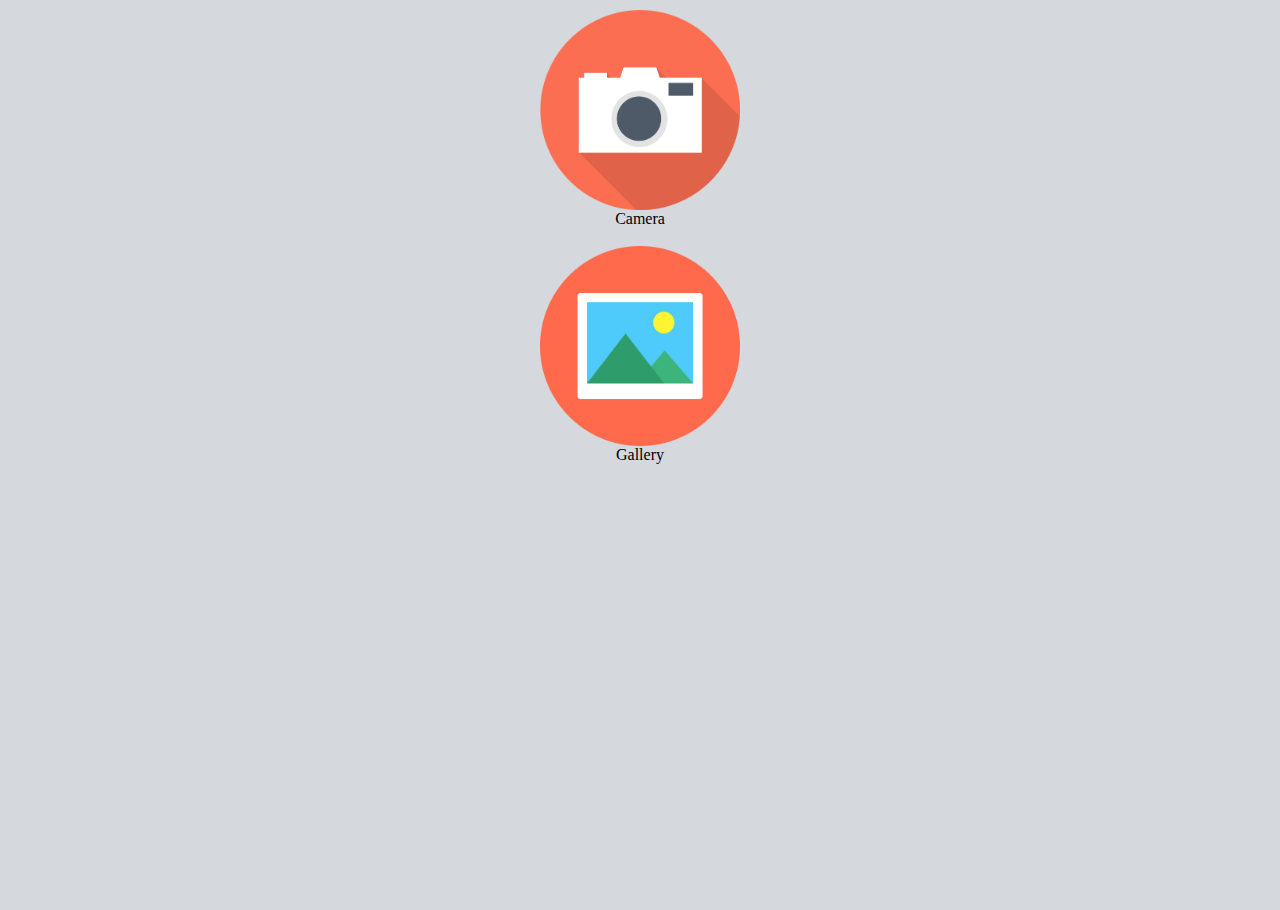
<file: index.html>
<html lang=”en”>
	<head>
		<meta charset="utf-8">
		<meta http-equiv="x-ua-compatible" content="ie=edge">
		<meta name="viewport" content="width=device-width, initial-scale=1, shrink-to-fit=no">

		<!-- Name of the app -->
		<title>Camera App</title>

		<!-- Link to main style sheet -->
		<link rel="stylesheet" href="style.css"> 
	</head>
	<body style="background-color:#D5D8DC">
		<div class="img-container">
			<a href="camera.html"><img src="camera.png" alt="camera" style="width:200px; height:200px;"></a><br>
			<label>Camera</label><br><br>
			<a href="#"><img src="gallery.png" alt="gallery" style="width:200px; height:200px;"></a><br>
			<label>Gallery</label>
		</div>
	</body>
</html>
</file>
<file: style.css>
html, body{
  margin: 0;
  padding: 0;
  height: 100%;
  width: 100%;
}

.img-container{
    text-align: center;
    margin-top: 10px;
}

#camera, #camera--view, #camera--sensor, #camera--output{
    position: fixed;
    height: 100%;
    width: 100%;
    object-fit: cover;
}

#camera--view, #camera--sensor, #camera--output{
    -webkit-transform: scaleX(-1);
    transform: scaleX(-1);
    filter: FlipH;
} 

/* 
#camera--viewback{
    transform: scaleX(-1);
    filter: FlipH;
} */

/* #camera, #camera--viewback, #camera--sensor, #camera--output{
    position: fixed;
    height: 100%;
    width: 100%;
    object-fit: cover;
} */

/* will fix front-end */
/* removing this will fix back-end */
/* #camera--view{
    -webkit-transform: scaleX(-1);
    transform: scaleX(-1);
} */

#camera--trigger{
    width: 150px;
    background-color: black;
    color: white;
    font-size: 16px;
    border-radius: 30px;
    border: none;
    padding: 15px 20px;
    text-align: center;
    box-shadow: 0 5px 10px 0 rgba(0,0,0,0.2);
    position: fixed;
    bottom: 30px;
    left: calc(55% - 100px);
}

#camera--switch{
    width: 90px;
    background-color: transparent;
    font-size: 16px;
    border: none;
    padding: 15px 20px;
    text-align: right;
    position: fixed;
    bottom: 30px;
    left: calc(70% - 100px);
    margin-left: 100px;
}

#camera--front{
    width: 90px;
    background-color: white;
    font-size: 16px;
    text-align: center;
    position: fixed;
    bottom: 40px;
    left: calc(70% - 100px);
    margin-left: 100px;
}

#camera--back{
    width: 90px;
    background-color: white;
    font-size: 16px;
    text-align: center;
    position: fixed;
    bottom: 70px;
    left: calc(70% - 100px);
    margin-left: 100px;
}

#save--image{
    width: 90px;
    background-color: transparent;
    font-size: 16px;
    border: none;
    padding: 15px 20px;
    text-align: left;
    position: fixed;
    bottom: 30px;
    left: calc(30% - 100px);
}

.taken{
    height: 100px!important;
    width: 100px!important;
    transition: all 0.5s ease-in;
    border: solid 3px white;
    box-shadow: 0 5px 10px 0 rgba(0,0,0,0.2);
    top: 20px;
    right: 20px;
    z-index: 2;
}
</file>
